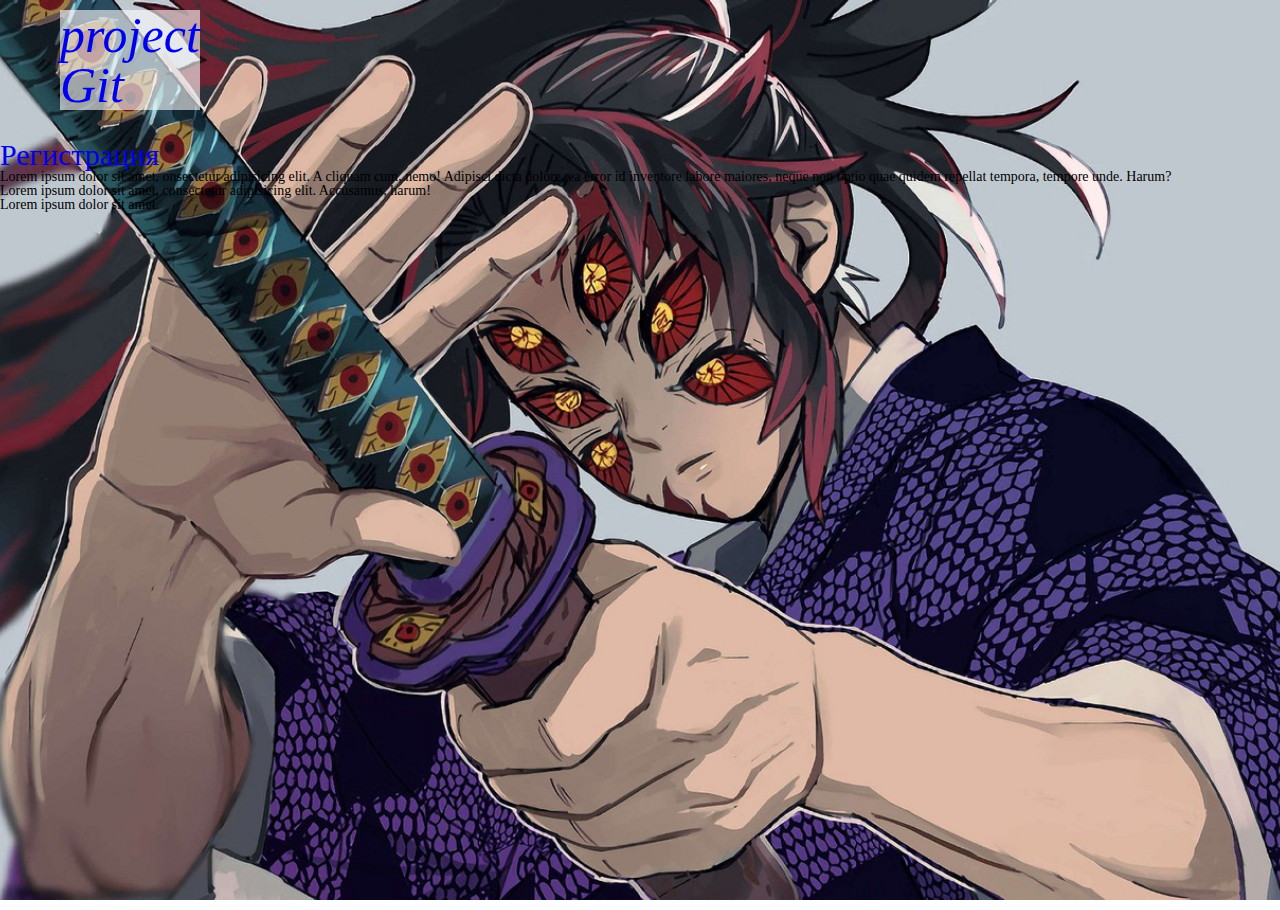
<file: index.html>
<!doctype html>
<html lang="ru" xmlns="http://www.w3.org/1999/html">
<head>
    <meta charset="UTF-8">
    <meta name="viewport"
          content="width=device-width, user-scalable=no, initial-scale=1.0, maximum-scale=1.0, minimum-scale=1.0">
    <meta http-equiv="X-UA-Compatible" content="ie=edge">
    <link rel="stylesheet" type="text/css" href="source/css/stylee.css">
    <title>Land</title>
</head>
    <body>
        <header>
            <div class="proj"><h1><a target="_blank" href="https://github.com/AncientEmperor/firstproject">project Git</a></h1></div>
            <div class="navD"><h3><a href="regform.html">Регистрация</a></h3>

            </div>
            <nav>

            </nav>
        </header>
        <div>
            Lorem ipsum dolor sit amet, onsectetur adipisicing elit. A cliquam cum, nemo! Adipisci dicta dolore, ea error id inventore labore maiores, neque non optio quae quidem repellat tempora, tempore unde. Harum?
        </div>
        <div>Lorem ipsum dolor sit amet, consectetur adipisicing elit. Accusamus, harum!</div>
        <div>Lorem ipsum dolor sit amet. </div>
</html>
</file>
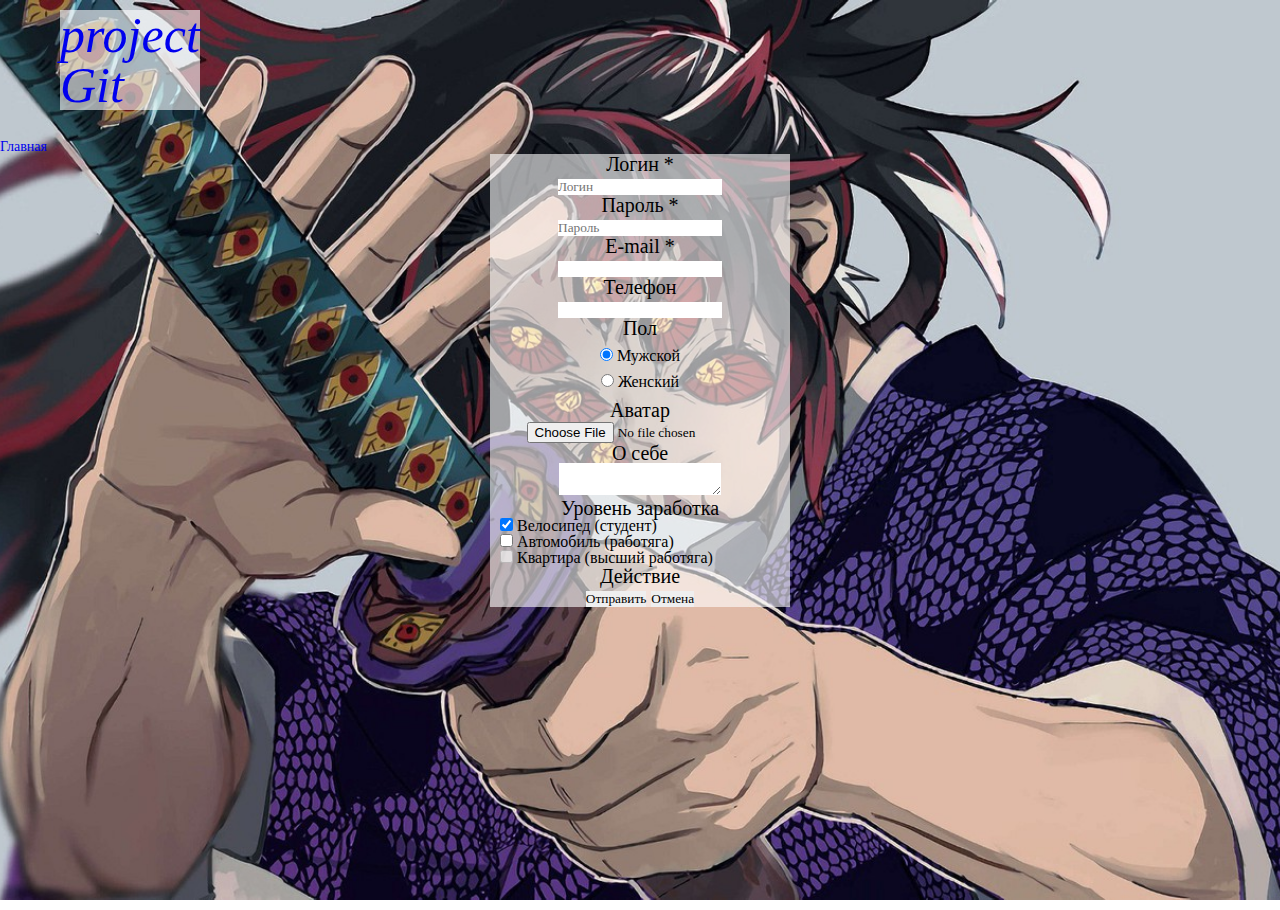
<file: regform.html>
<!doctype html>
<html lang="ru">
<head>
    <meta charset="UTF-8">
    <meta name="viewport"
          content="width=device-width, user-scalable=no, initial-scale=1.0, maximum-scale=1.0, minimum-scale=1.0">
    <meta http-equiv="X-UA-Compatible" content="ie=edge">
    <link rel="stylesheet" href="source/css/stylee.css">
    <title>Document</title>
</head>
    <body>
    <header>
        <div class="proj"><h1><a target="_blank" href="https://github.com/AncientEmperor/firstproject">project Git</a></h1></div>
    <div><h3><a href="index.html">Главная</a></h3></div>
    </header>
   <div class="regForm"> <form action="#" method="post" enctype="multipart/form-data">
        <div>
            <p>Логин *</p>
            <input placeholder="Логин" tabindex="1" name="username" type="text">
        </div>
        <div>
            <p>Пароль *</p>
            <input placeholder="Пароль" tabindex="2" name="userpass" type="password">
        </div>
       <div>
           <p>E-mail *</p>
           <input tabindex="3" name="email" type="email">
       </div>
        <div>
            <p>Телефон</p>
            <input tabindex="3" name="userphone" type="tel">
        </div>
        <div>
            <p>Пол</p>
            <div class="radio"> <input checked type="radio" name="gender" value="male"> Мужской
            </div>
        </div>
        <div>
            <div class="radio"> <input type="radio" name="gender" value="female"> Женский
            </div>
        </div>
        <div>
            <p>Аватар</p>
            <input type="file">
        </div>
        <div>
            <p>О себе</p>
            <textarea name="aboutself"></textarea>
        </div>

        <div>
            <p>Уровень заработка</p>
        </div>
        <div class="numlist">
            <input checked type="checkbox" name="byc" value="yes"> Велосипед (студент)
            <br> <input type="checkbox" name="veh" value="yes"> Автомобиль (работяга)
            <br> <input disabled type="checkbox" name="kvart" value="yes"> Квартира (высший работяга)
        </div>
        <div>
            <p>Действие</p>
            <button type="submit">Отправить</button>
            <button type="reset">Отмена</button>
        </div>

    </form></div>

    </body>
</html>
</file>
<file: source/css/stylee.css>
*{
    padding: 0;
    margin: 0;
    border: 0;
}
*, *:before, *:after{
    -moz-box-sizing: border-box;
    -webkit-box-sizing: border-box;
    box-sizing: border-box;
}
:focus,:active {outline: none;}
a:focus, a:active{outline: none;}

nav,footer,header,aside{
    display: block;
}

html,body{
    height: 100%;
    width: 100%;
    font-size: 100%;
    line-height: 1;
    font-size: 14px;
    -ms-text-size-adjust: 100%;
    -moz-text-size-adjust: 100%;
    -webkit-text-size-adjust: 100%;
}
input,button,textarea{
    font-family: inherit;
}
input::-ms-clear{display: none;}
button{cursor:pointer;}
button::-moz-focus-inner{padding: 0;border: 0;}
a, a:visited{text-decoration: none;}
a:hover{text-decoration: none;}
ul li {list-style: none;}
img{vertical-align: top;}

h1,h2,h3,h4,h5,h6{font-size: inherit;font-weight: 400;}

body {
    background: url("../../source/img/demonsl.jpg") 50%/cover fixed transparent;
}
.navD{
    font-size: 30px;
}
.proj{
    font-size: 50px;
    font-weight: 700;
    font-family: "Franklin Gothic Heavy";
    font-style: italic;
    margin: 10px 60px 30px;
    background: blue;
    background: rgba(255, 255, 255, 0.6);
    max-width: min-content;
}
.regForm{
    font-size: 20px;
    margin-left: auto;
    margin-right: auto;
    text-align: center;
    width: 15em;
    background: rgba(255, 255, 255, 0.6);
}
.numlist{
    font-size: 16px;
    margin-left: 10px;
    text-align: left;
}
.radio{
    font-size: 16px;
    margin-top: 10px;
    margin-bottom: 10px;
    text-align: center;
}
</file>
